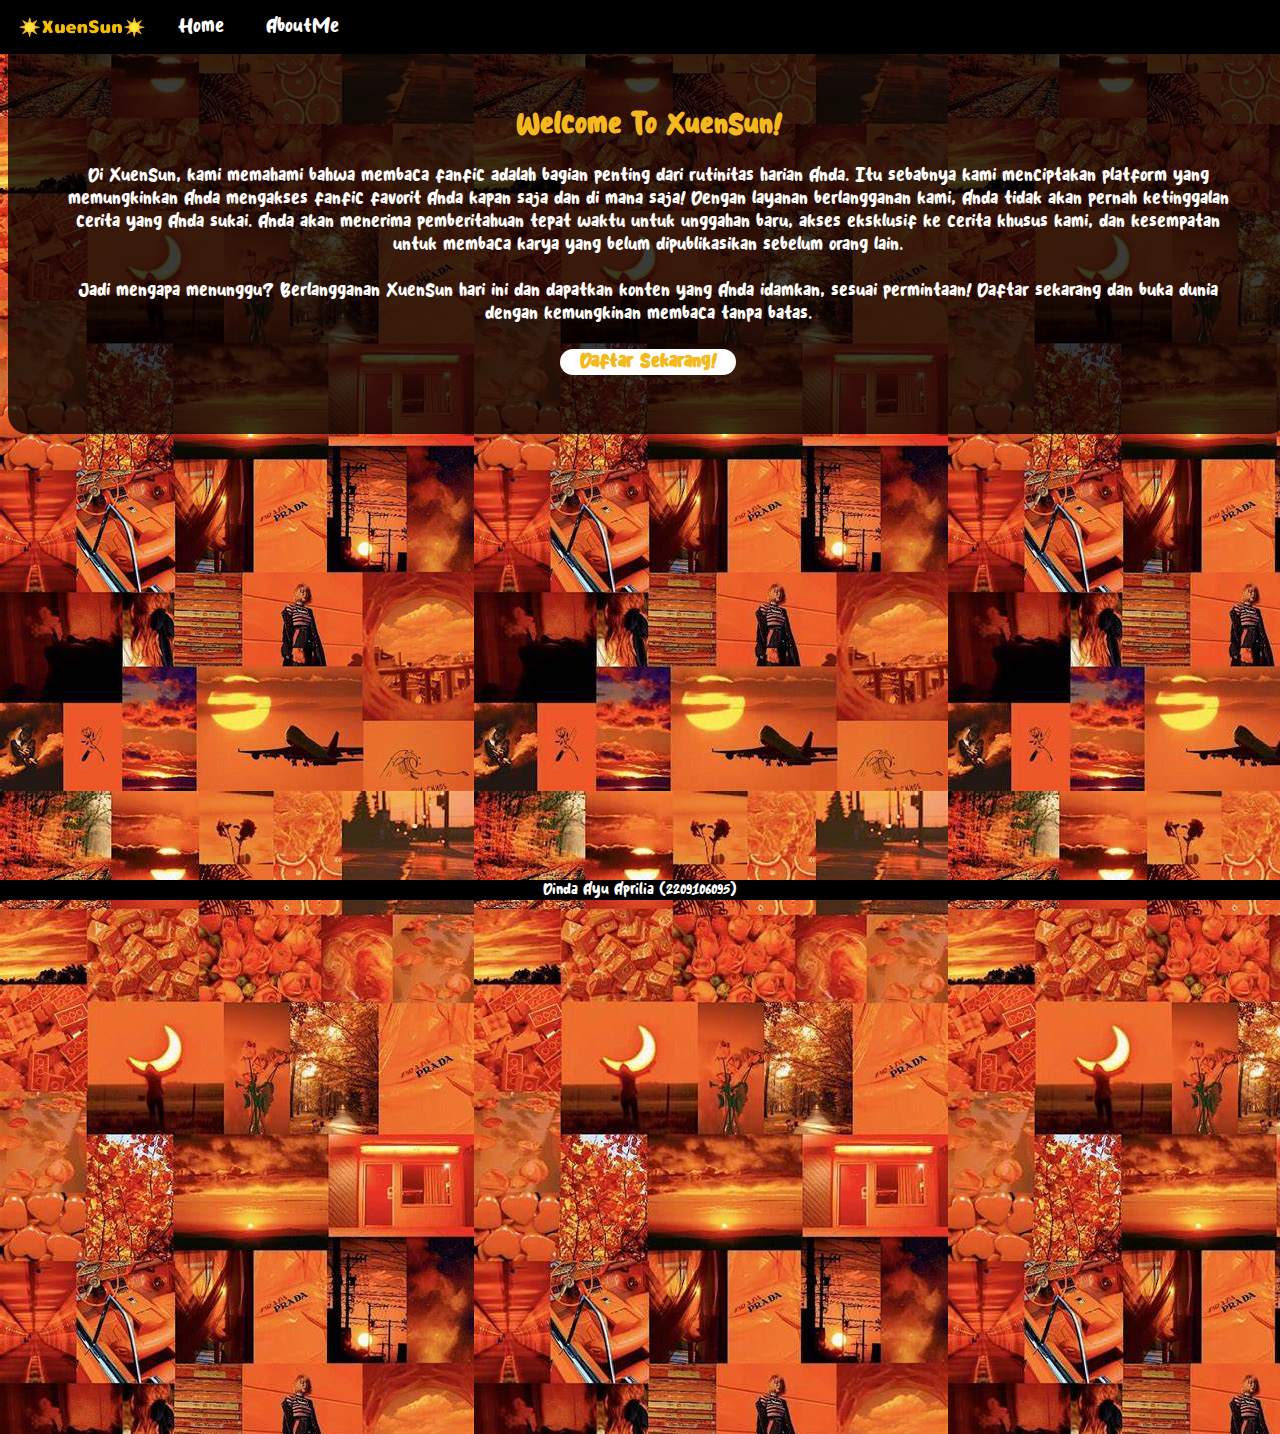
<file: index.html>
<!DOCTYPE html>
<html lang="en">
<head>
    <meta charset="UTF-8">
    <meta name="viewport" content="width=device-width, initial-scale=1.0">
    <title> XuenSun - (World of Fanfic Story)</title>
    <link rel="stylesheet" href="style.css">
</head>
<body>

<!------------------------------------------------------->
<!-- [1] Header/Navbar -->
    <header class="header">
        <nav class="nav">
            <ul class="ul">
                <li class="li">
                    <a class="a" href="index.html" title="PageHome">
                        <img width="140" height="50" src="summer.jpg" alt="icon">
                    </a>
                </li>
                <div class="div">
                    <ul class="ul">
                        <li class="li">
                            <a class="a" href="index.html" title="Home">
                                <button class="button" style="font-family: bobaland;font-size:20px">Home</button>
                            </a>
                        </li>
                        <li class="li">
                            <a class="a" href="About.html" title="About Me">
                                <button class="button" style="font-family: bobaland;font-size:20px">AboutMe</button>
                            </a>
                        </li>
                    </ul>
                </div>
            </ul>
        </nav>
    </header>

<!-- [2] Main Content-->
    <section class="section">
        <br><br><br><br>
        <h1 align="center" class="welcome"> Welcome To XuenSun! </h1>
            <p align="center" class="awal">Di XuenSun, kami memahami bahwa membaca fanfic adalah bagian penting dari rutinitas harian Anda.
                                        Itu sebabnya kami menciptakan platform yang memungkinkan Anda mengakses fanfic favorit Anda kapan saja dan di mana saja!
                                        Dengan layanan berlangganan kami, Anda tidak akan pernah ketinggalan cerita yang Anda sukai.
                                        Anda akan menerima pemberitahuan tepat waktu untuk unggahan baru, akses eksklusif ke cerita khusus kami,
                                        dan kesempatan untuk membaca karya yang belum dipublikasikan sebelum orang lain. <br><br>
                                        Jadi mengapa menunggu?
                                        Berlangganan XuenSun hari ini dan dapatkan konten yang Anda idamkan, sesuai permintaan!
                                        Daftar sekarang dan buka dunia dengan kemungkinan membaca tanpa batas. <br><br>
            <button style="background-color: white;border-radius:30px;font-size:20px;padding-left:20px;padding-right:20px;"> 
            <b><a style="font-family: bobaland; color:rgb(245, 185, 32); text-decoration: none;"  href="2209106095_DindaAyuAprilia_POSTTEST2.html" title="Pendaftaran"> Daftar Sekarang! </a></b> </button>                       
        </p>
        <br><br>
    </section>

    <footer>
        <div class="footer">
            Dinda Ayu Aprilia (2209106095)
        </div>
    </footer>
    
</body>
</html>
</file>
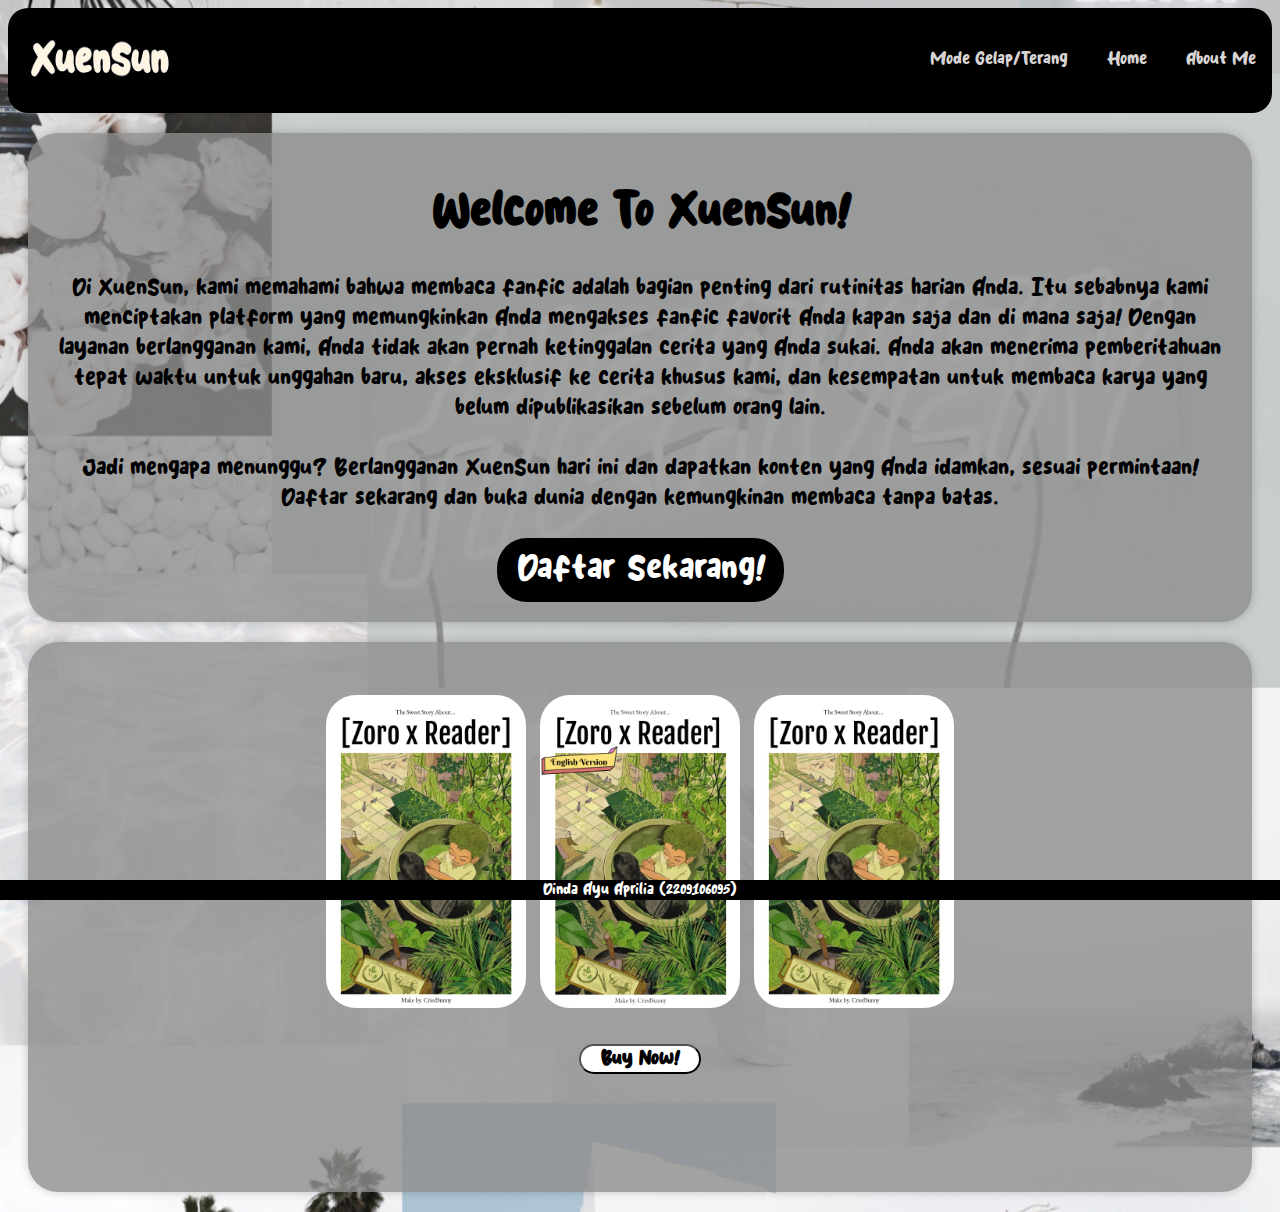
<file: POSTTEST4/index.html>
<!DOCTYPE html>
<html lang="en">
<head>
    <meta charset="UTF-8">
    <meta name="viewport" content="width=device-width, initial-scale=1.0">
    <title>Xuensun - World Of Your Fanfic</title>
    <link rel="stylesheet" href="style.css">
</head>
<body class="light-mode">
    <header>
        <div style="font-family: bobaland;" class="navbar">
            <a style="padding-top: 30px;float: left;" href="#">
                <img src="xuensun.jpg" alt="Logo" class="logo">
            </a>
            <a style="padding-top: 40px;float: right;" href="About.html">About Me</a>
            <a style="padding-top: 40px;float: right;" href="index.html">Home</a>
            <a style="padding-top: 40px;float: right;" class="mode-button" onclick="toggleMode()">Mode Gelap/Terang</a>

        </div>
    </header>

    <main>
        <div style="text-align: center;" class="main-content">
            <h1>Welcome To XuenSun!</h1>
            <p>Di XuenSun, kami memahami bahwa membaca fanfic adalah bagian penting dari rutinitas harian Anda.
                Itu sebabnya kami menciptakan platform yang memungkinkan Anda mengakses fanfic favorit Anda kapan saja dan di mana saja!
                Dengan layanan berlangganan kami, Anda tidak akan pernah ketinggalan cerita yang Anda sukai.
                Anda akan menerima pemberitahuan tepat waktu untuk unggahan baru, akses eksklusif ke cerita khusus kami,
                dan kesempatan untuk membaca karya yang belum dipublikasikan sebelum orang lain. <br><br>
                Jadi mengapa menunggu?
                Berlangganan XuenSun hari ini dan dapatkan konten yang Anda idamkan, sesuai permintaan!
                Daftar sekarang dan buka dunia dengan kemungkinan membaca tanpa batas.</p>
                <a href="login.php"><button style="font-family: bobaland;" class="login-button">Daftar Sekarang!</button></a>
        </div>
    </main>

    <article class="main-content">
        <div>
            <center>
            <h1 style="padding: 1px;box-shadow:300px"> 
            <img width="200" style="border-radius: 30px;" src="ebook1.jpeg" alt="">
            <img width="200" style="border-radius: 30px;" src="ebook3.jpeg" alt="">
            <img width="200" style="border-radius: 30px;" src="ebook1.jpeg" alt=""> <br> 
            
            <button style="background-color: white;border-radius:30px;font-size:20px;padding-left:20px;padding-right:20px;">
            <b><a style="font-family: bobaland; color:rgb(0, 0, 0); text-decoration: none;"  href="index.html" title="Buy Now!"> Buy Now! </a></b> </button> </center></li> <br>
            <br>
            </center>
        </h1>
            </div>
    </article>
    


    <script>
        function toggleMode() {
            const body = document.body;
            const popup = document.getElementById("popup");
            
            // Toggle mode
            body.classList.toggle("dark-mode");
            body.classList.toggle("light-mode");
        
            // Tampilkan popup
            popup.style.display = "block";
        
            // Sembunyikan popup setelah 2 detik
            setTimeout(function() {
                popup.style.display = "none";
            }, 5000);
        }
    </script>

    <footer>
        <div class="footer">
            Dinda Ayu Aprilia (2209106095)
        </div>
    </footer>
</body>
</html>
</file>
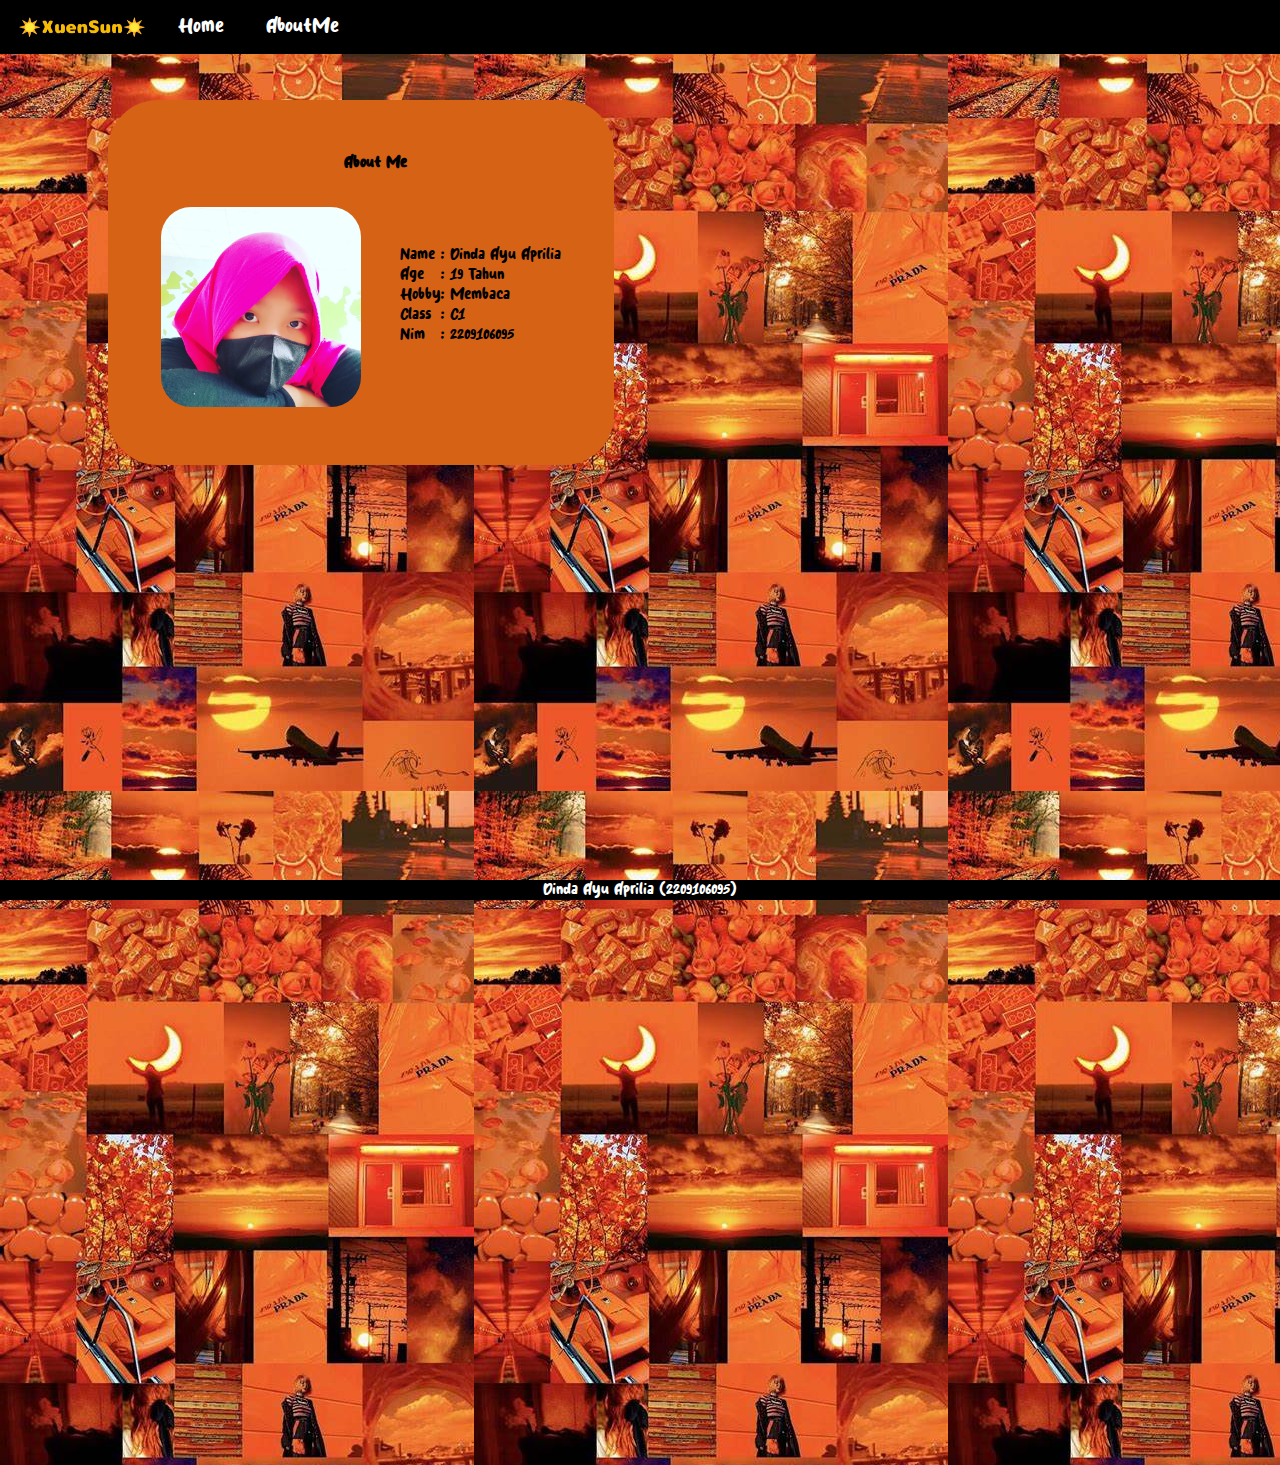
<file: About.html>
<!DOCTYPE html>
<html lang="en">
<head>
    <meta charset="UTF-8">
    <meta name="viewport" content="width=device-width, initial-scale=1.0">
    <title>2209106095</title>
    <link rel="stylesheet" href="style.css">
</head>
<body>
    <!-- [1] Header -->
    <header class="header">
        <nav class="nav">
            <ul class="ul">
                <li class="li">
                    <a class="a" href="index.html" title="PageHome">
                        <img width="140" height="50" src="summer.jpg" alt="icon">
                    </a>
                </li>
                <div class="div">
                    <ul class="ul">
                        <li class="li">
                            <a class="a" href="index.html" title="Home">
                                <button class="button" style="font-family: bobaland;font-size:20px">Home</button>
                            </a>
                        </li>
                        <li class="li">
                            <a class="a" href="About.html" title="About Me">
                                <button class="button" style="font-family: bobaland;font-size:20px">AboutMe</button>
                            </a>
                        </li>
                    </ul>
                </div>
            </ul>
        </nav>
    </header>

        <section>
            <table>
                <tr>
                    <th align="center" colspan="2" style="padding-left: 150px;"> About Me </th>
                </tr>
                <tr>
                    <td>
                        <img width="200" height="200" style="border-radius: 30px;margin-top:30px" src="me.jpg" alt="Dinda Ayu Aprilia">
                    </td>
                    <td>
                        <ul style="padding-left: 40px;" class="ul">
                            <li class="li">
                                Name    <br>
                                Age     <br>
                                Hobby   <br>
                                Class   <br>
                                Nim     <br>
                            </li>
                        </ul>
                        <td>
                            <ul class="ul">
                                <li class="li">
                                    : Dinda Ayu Aprilia <br>
                                    : 19 Tahun <br>
                                    : Membaca <br>
                                    : C1 <br>
                                    : 2209106095 <br>
                                </li>
                            </ul>
                        </td>
                    </td>
                </tr>
            </table>
        </section>

        <footer>
            <div class="footer">
                Dinda Ayu Aprilia (2209106095)
            </div>
        </footer>


</body>
</html>
</file>
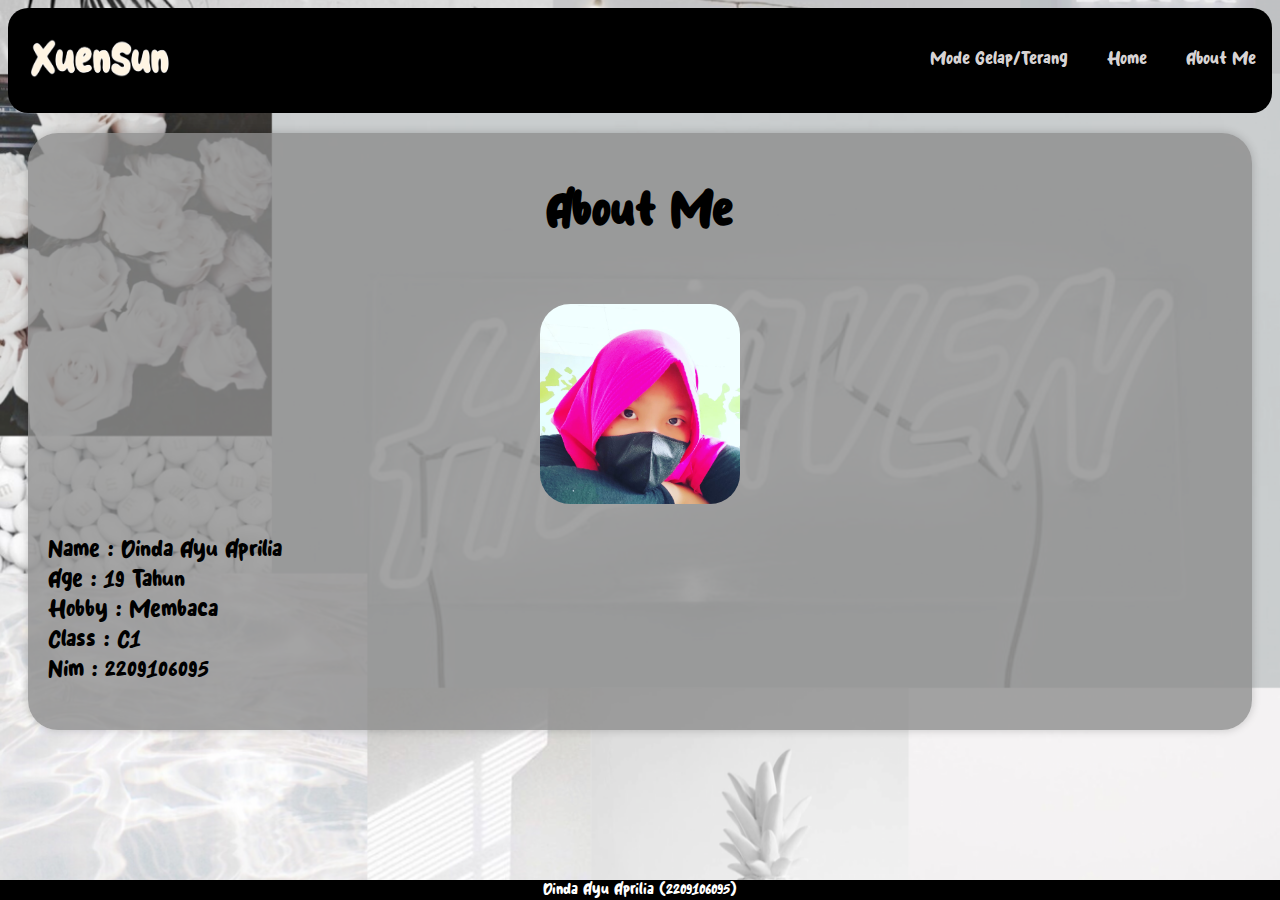
<file: POSTTEST4/About.html>
<!DOCTYPE html>
<html lang="en">
<head>
    <meta charset="UTF-8">
    <meta name="viewport" content="width=device-width, initial-scale=1.0">
    <title>Xuensun - World Of Your Fanfic</title>
    <link rel="stylesheet" href="style.css">
</head>
<body class="light-mode">
    <header>
        <div style="font-family: bobaland;" class="navbar">
            <a style="padding-top: 30px;float: left;" href="index.html">
                <img src="xuensun.jpg" alt="Logo" class="logo">
            </a>
            <a style="padding-top: 40px;float: right;" href="About.html">About Me</a>
            <a style="padding-top: 40px;float: right;" href="index.html">Home</a>
            <a style="padding-top: 40px;float: right;" class="mode-button" onclick="toggleMode()">Mode Gelap/Terang</a>
        </div>
    </header>


    <main>
        <div style="text-align: center;" class="main-content">
            <h1 align="center" colspan="3"> About Me </h1>
            <img width="200" height="200" style="border-radius: 30px;margin-top:30px" src="me.jpg" alt="Dinda Ayu Aprilia"> <br>
                <p style="text-align: left;"> 
                Name    : Dinda Ayu Aprilia <br>
                Age     : 19 Tahun <br>
                Hobby   : Membaca <br>
                Class   : C1 <br>
                Nim     : 2209106095 <br>
                    
    </main>

    <footer>
        <div class="footer">
            Dinda Ayu Aprilia (2209106095)
        </div>
    </footer>

        <!-- Popup untuk mode gelap/terang -->
    <div id="popup" class="popup">
        <p>Mode Gelap/Terang telah diubah!</p>
    </div>
    


    <script>
        function toggleMode() {
            const body = document.body;
            const popup = document.getElementById("popup");
            
            // Toggle mode
            body.classList.toggle("dark-mode");
            body.classList.toggle("light-mode");
        
            // Tampilkan popup
            popup.style.display = "block";
        
            // Sembunyikan popup setelah 2 detik
            setTimeout(function() {
                popup.style.display = "none";
            }, 5000);
        }
    </script>
</body>
</html>
</file>
<file: style.css>
.header{
    position: fixed;
    left: 0;
    top: 0;
    width: 100%;
    background-color: black;
    color: white;
    text-align: center;
}

.section {
    background-color: rgba(0, 0, 0, 0.763);
    border-bottom-left-radius: 20px;
    border-bottom-right-radius: 20px;
    width: 100%;  
}



/* Nav */
.nav {
    padding-left: 9px;
    padding-right: 9px;
}
* {
    box-sizing: border-box;
}
nav {
    display: block;
}

.div {
    padding-right: 12px;
}

/* List */
.ul {
    list-style: none;
    margin: 0 0 0 -5px;
    padding-inline-start: 0;
    display: flex;
}

ul {
    display: block;
    list-style-type: disc;
    margin-block-start: 1em;
    margin-block-end: 1em;
    margin-inline-start: 0px;
    margin-inline-end: 0px;
    padding-inline-start: 40px;
}

.li>.a {
    display: flex;
    align-items: center;
    height: 54px;
    vertical-align: middle;
    padding: 0 9px;
    color: white;
    text-decoration: none;
}


li {
    text-align: -webkit-match-parent;
}

.button {
    display: flex;
    height: 54px;
    padding: 0 12px;
    font-weight: var(--font-weight-semi-bold);
    white-space: nowrap;
    align-items: center;
    text-decoration: none;
    color: var(--stroke-color);
    font-size: var(--font-size-sm);
    cursor: pointer;
}

button {
    background-color: transparent;
    border: none;
}

@font-face {
    font-family: bobaland;
    src: url(Bobaland.ttf);
}


body {
    background-image: url(bg.jpg);
    font-family: bobaland;
    margin-bottom: 1000px;
    width: 100%;
}

.welcome {
    font-size: 30px;
    color: rgb(245, 185, 32);
}

.awal {
    font-size: 120%;
    color:white;
    padding-left: 50px;
    padding-right: 50px;

}

table {
    border-radius: 50px;
    margin: 100px;
    background-color: #d66215;
    padding: 50px;
}

.footer {
    position: fixed;
    left: 0;
    bottom: 0;
    width: 100%;
    background-color: black;
    color: white;
    text-align: center;
 }
</file>
<file: POSTTEST4/style.css>
@font-face {
    font-family: bobaland;
    src: url(Bobaland.ttf);
}

@font-face {
    font-family: san;
    src: url(Sandler.ttf);
}


/* Style untuk Navbar */
.navbar {
    background-color: #000000; 
    overflow: hidden;
    border-radius: 20px;
}

.navbar a {
    float: left;
    height: 50px;
    font-size: 18px;
    color: rgba(222, 218, 218, 0.981);
    text-align: center;
    padding: 20px 16px 15px 23px;
    text-decoration: none;
    border-radius: 20px;
}

.navbar a:hover {
    float: right;
    padding-top: 30px;
    background-color: #ffffff; 
    color: black;
}

/* Style untuk Mode Gelap/Terang */
body.dark-mode {
    font-family: bobaland;
    background-color: #333;
    color: white;
    background-image: url(black.jpg);

    background-size: cover; /* Untuk mengisi seluruh layar */
    background-repeat: no-repeat; /* Menghindari pengulangan gambar */
    background-attachment: fixed; /* Membuat gambar latar belakang tetap saat gulir halaman */
    background-position: center center; /* Menengahkan gambar */
}

h1.dark-mode {
    color: #ffffff;
}

body.light-mode {
    font-family: bobaland;
    background-color: #fff;
    color: black;
    background-image: url(white.jpg);

    background-size: cover; /* Untuk mengisi seluruh layar */
    background-repeat: no-repeat; /* Menghindari pengulangan gambar */
    background-attachment: fixed; /* Membuat gambar latar belakang tetap saat gulir halaman */
    background-position: center center; /* Menengahkan gambar */
}

h1.light-mode {
    color: #000000;
}


/* Style untuk Logo */
.logo {
    width: 140px;
    height: 40px;
    margin-right: 10px;
}

/* Style untuk Tombol Mode */
.mode-button {
    float: right;
    font-size: 16px;
    color: white;
    text-align: center;
    padding: 14px 16px;
    text-decoration: none;
    cursor: pointer;
}

.mode-button:hover {
    background-color: #FFD700; /* Warna kuning saat hover */
    color: black;
}

/* -------------------------------- */

.main-content {
    background-color: #8d8d8dcb;
    border-radius: 30px;
    padding: 20px;
    margin: 20px;
    box-shadow: 0px 0px 10px rgba(0, 0, 0, 0.2);
    font-size: 150%;
}

.login-button {
    background-color: #000000;
    color: #fff;
    padding: 10px 20px;
    border: none;
    border-radius: 30px;
    cursor: pointer;
    font-size: 150%;
}

.login-button:hover {
    background-color: #8d8d8da0;
    color: #000000;
}

.popup {
    border-radius: 20px;
    display: none;
    background-color: #8d8d8d;
    width: 250px;
    padding: 20px;
    position: fixed;
    top: 80%;
    left: 50%;
    transform: translate(-50%, -50%);
    box-shadow: 0px 0px 10px rgba(0, 0, 0, 0.2);
    z-index: 1000;
    text-align: center;
}

/* ----------------------- */



.footer {
    position: fixed;
    left: 0;
    bottom: 0;
    width: 100%;
    background-color: black;
    color: white;
    text-align: center;
 }
</file>
